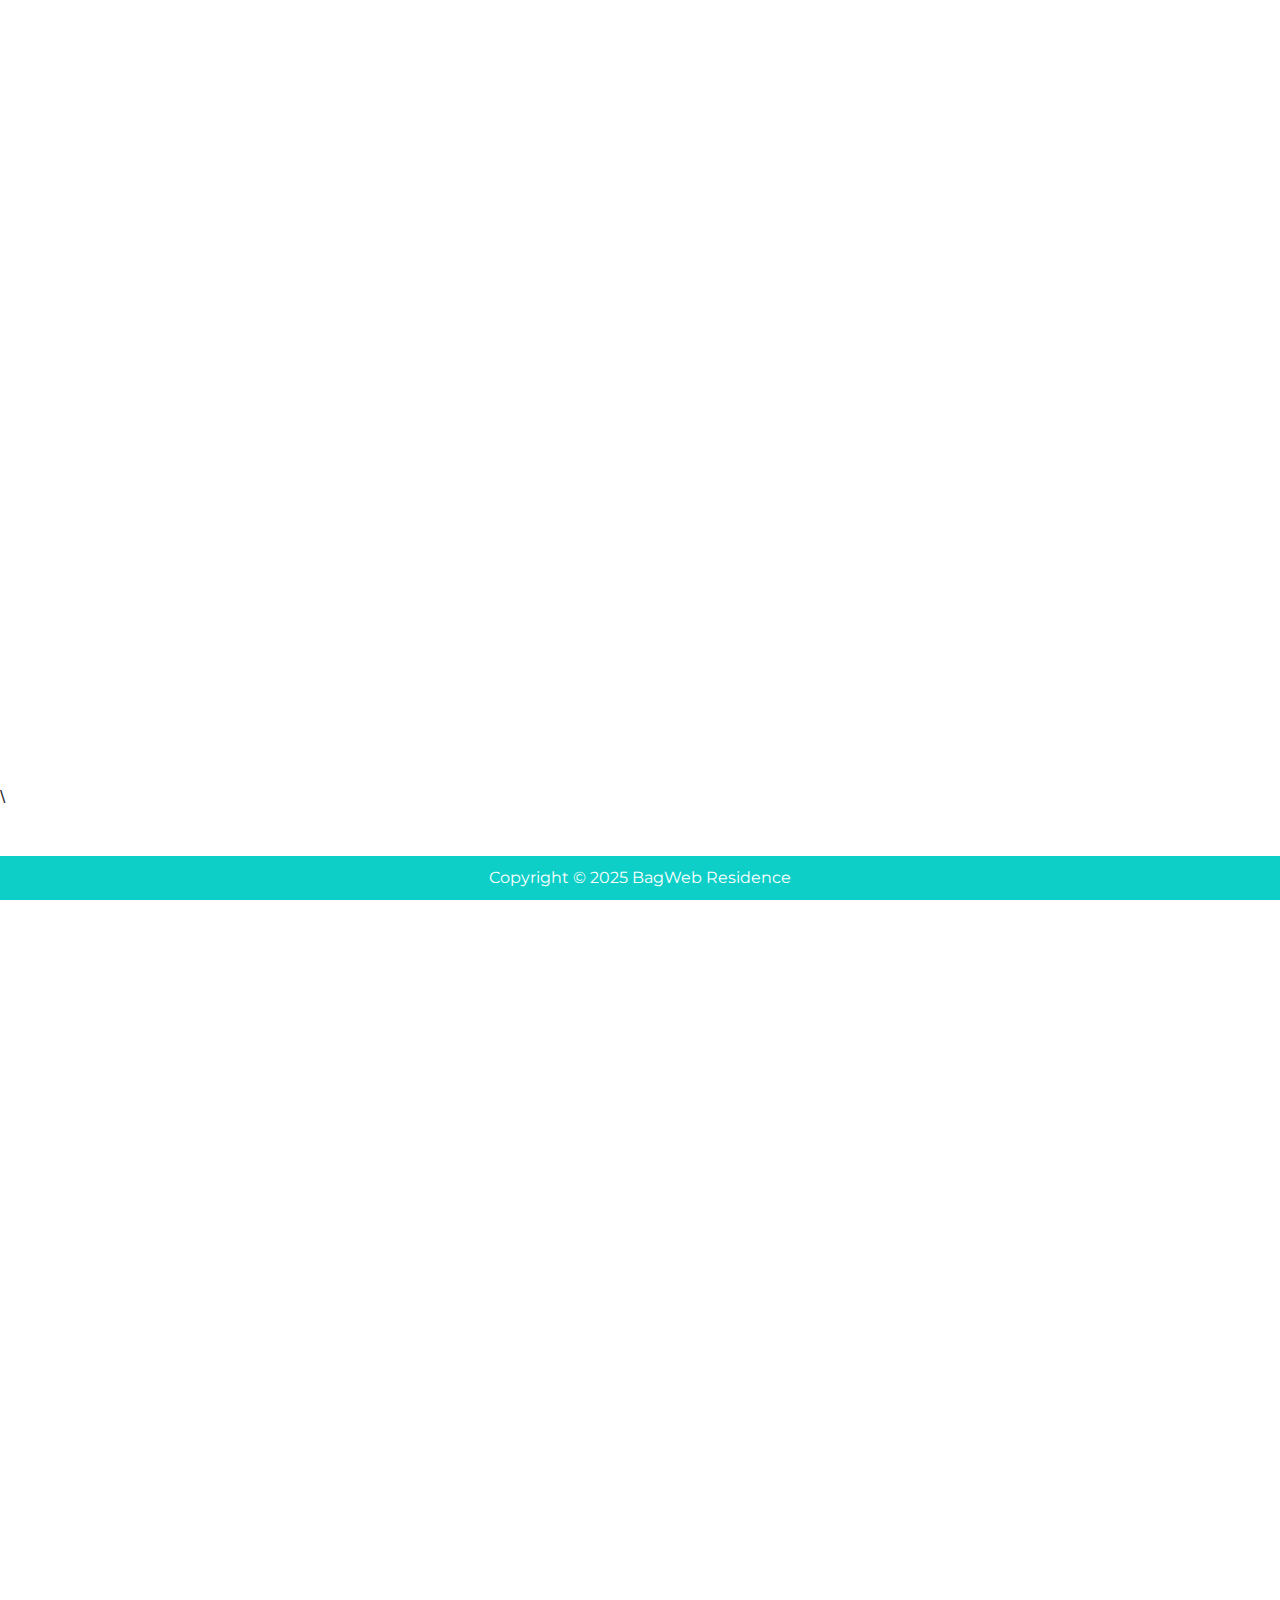
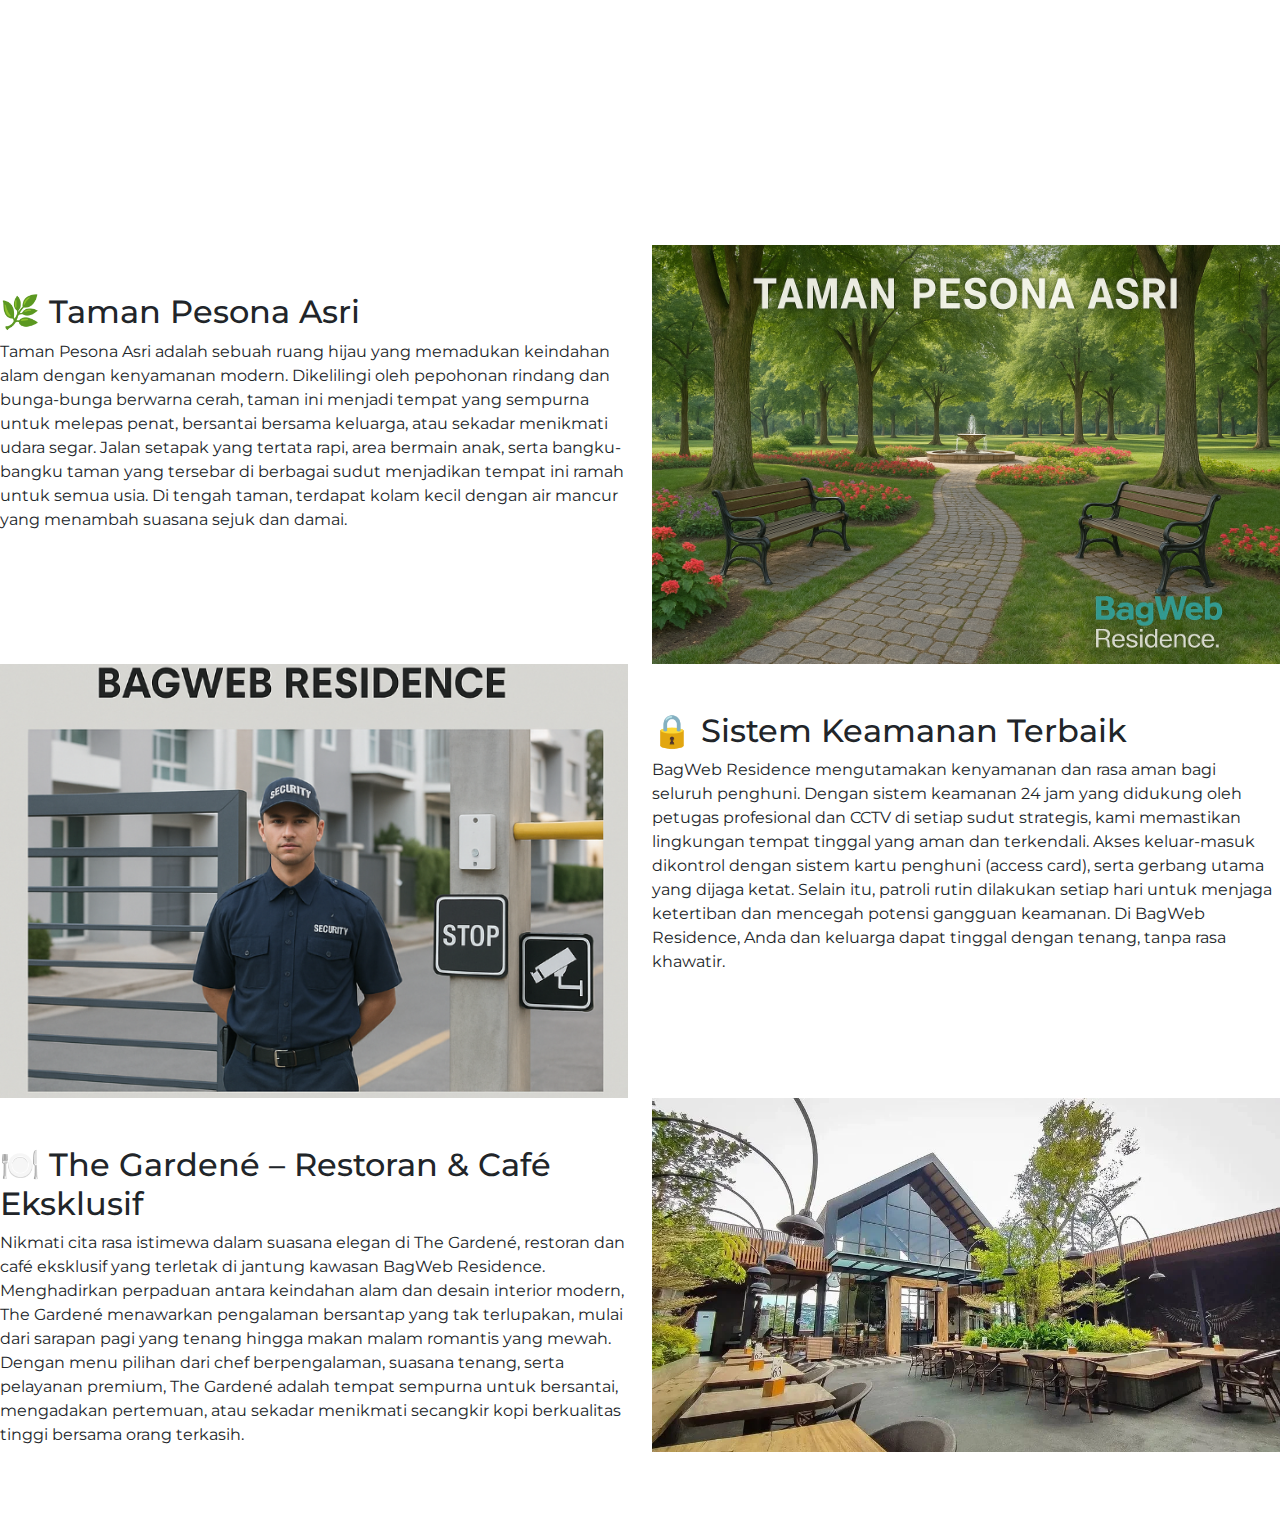
<file: index.html>
<!DOCTYPE html>
<html lang="en">
  <head>
    <meta charset="UTF-8" />
    <meta name="viewport" content="width=device-width, initial-scale=1.0" />
    <title>residence-property</title>
    <link rel="stylesheet" href="css/style.css" />
    <link
      rel="stylesheet"
      href="https://cdnjs.cloudflare.com/ajax/libs/font-awesome/6.4.0/css/all.min.css"
    />

    <!-- === ANIMATE ON SCROLL CSS CDN ===  -->
    <link rel="stylesheet" href="https://unpkg.com/aos@2.3.1/dist/aos.css" />

    <!-- === ANIMATE ON SCROLL CSS CDN ===  -->
    <link href="https://unpkg.com/aos@2.3.1/dist/aos.css" rel="stylesheet" />
    <!-- === BOOTSTRAP CSS ===  -->
    <link
      href="https://cdn.jsdelivr.net/npm/bootstrap@5.3.2/dist/css/bootstrap.min.css"
      rel="stylesheet"
    />
  </head>
  <body>
    <!-- header  -->
    <header class="header">
      <!-- navbar -->
      <nav class="nav">
        <div class="logo">
          <a href="./index.html" style="text-decoration: none">
            <h2>
              BagWeb <br />
              <span id="black-title">Residence.</span>
            </h2>
          </a>
        </div>

        <div class="nav_menu" id="nav_menu">
          <button class="close_btn" id="close_btn">
            <i class="fa fa-arrow-right"></i>
          </button>

          <ul class="nav_menu_list">
            <li class="nav_menu_item">
              <a href="./index.html" class="nav_menu_link menu_active"
                >Beranda</a
              >
            </li>
            <li class="nav_menu_item">
              <a href="./tipe_rumah.html" class="nav_menu_link">Tipe Rumah</a>
            </li>
            <li class="nav_menu_item">
              <a href="./tentang.html" class="nav_menu_link">Tentang Kami</a>
            </li>
            <li class="nav_menu_item">
              <a href="./kontak.html" class="nav_menu_link">Kontak</a>
            </li>
            <li class="nav_menu_item">
              <a href="./blog.html" class="nav_menu_link">Blog</a>
            </li>
          </ul>
        </div>

        <button class="toggle_btn" id="toggle_btn">
          <i class="fa fa-bars"></i>
        </button>
      </nav>
    </header>
    <!-- header   -->

    <!-- section beranda -->
    <section class="wrapper-home" id="home">
      <div class="container">
        <div class="grid-cols-2">
          <div class="grid-item-1">
            <h1 class="main-heading">
              Welcome to, <span> BagWeb Residence.</span>
            </h1>
            <p class="info-text">
              Kami adalah perusahaan real estate tepercaya yang berdedikasi
              untuk membantu Anda menemukan tempat yang sempurna untuk
              ditinggali. Dengan berbagai pilihan properti premium, layanan
              profesional, dan pemahaman mendalam tentang pasar perumahan, kami
              siap memandu Anda di setiap langkah. Baik Anda membeli, menjual,
              atau berinvestasi, rumah impian Anda dimulai bersama kami.
            </p>

            <div class="btn_wrapper">
              <button class="btn_home view_more_btn">
                Kontak Kami <i class="fa fa-phone"></i>
              </button>
              <button class="btn_home documentation_btn">Info Detail</button>
            </div>
          </div>
          <div class="grid-item-2">
            <div class="team_img_wrapper">
              <img src="./img/home.png" alt="team-img" />
            </div>
          </div>
        </div>
      </div>
    </section>
    \
    <!-- section beranda -->

    <!-- SECTION FASILITAS  -->
    <div class="container pt-4 pb-4 mt-2 mb-3 fasilitas">
      <h1 class="text-center my-5">
  🏡 Fasilitas <span class="logo-color">BagWeb</span> <span id="black-title">Residence.</span>
</h1>

      <br /><br />
      <div class="row">
        <div class="col-md-6">
          <br><br>
          <h2>🏊‍♀️ Kolam Renang Permai</h2>
          <p>
            Kolam Renang Permai merupakan salah satu fasilitas unggulan yang
            tersedia di kawasan BagWeb Residence. Dirancang untuk memberikan
            kenyamanan dan kesegaran bagi seluruh penghuni, kolam ini
            menghadirkan suasana yang tenang, bersih, dan asri di tengah
            lingkungan hunian yang modern.</p>
        </div>
        <div class="col-md-6">
          <img
            src="./img/fasilitas/1.jpg"
            alt="kolam-renang"
            class="img-fluid"/>
        </div>
      </div>
      <div class="row">

        <div class="col-md-6">
          <img
            src="./img/fasilitas/2.jpg"
            alt="kolam-renang"
            class="img-fluid"
          />
        </div>
        <div class="col-md-6">
          <br><br>
          <h2>Pusat Kebugaran Berstandart Tinggi</h2>
          <p>
            Nikmati pengalaman berolahraga di pusat kebugaran kami yang dilengkapi dengan
            peralatan modern dan fasilitas kelas dunia. Dirancang untuk memenuhi kebutuhan pemula
            hingga atlet profesional, pusat kebugaran ini menawarkan suasana nyaman, bersih, dan 
            mendukung gaya hidup sehat. Dengan instruktur bersertifikat, ruang latihan luas, serta
            area khusus untuk yoga, kardio, dan angkat beban, kami berkomitmen memberikan
            standar kebugaran terbaik bagi Anda.
          </p>
        </div>
      </div>
    </div>
    <div class="row">
        <div class="col-md-6">
          <br><br>
          <h2>🌿 Taman Pesona Asri</h2>
          <p>
            Taman Pesona Asri adalah sebuah ruang hijau yang memadukan keindahan alam dengan
            kenyamanan modern. Dikelilingi oleh pepohonan rindang dan bunga-bunga berwarna
            cerah, taman ini menjadi tempat yang sempurna untuk melepas penat, bersantai bersama
            keluarga, atau sekadar menikmati udara segar. Jalan setapak yang tertata rapi, area
            bermain anak, serta bangku-bangku taman yang tersebar di berbagai sudut menjadikan
            tempat ini ramah untuk semua usia. Di tengah taman, terdapat kolam kecil dengan air
            mancur yang menambah suasana sejuk dan damai.</p>
        </div>
        <div class="col-md-6">
          <img
            src="./img/fasilitas/9.png"
            alt="Taman Pesona Asri"
            class="img-fluid"/>
        </div>
      </div>
      <div class="row">

        <div class="col-md-6">
          <img
            src="./img/fasilitas/4.png"
            alt="Keamanan"
            class="img-fluid"
          />
        </div>
        <div class="col-md-6">
          <br><br>
          <h2>🔒 Sistem Keamanan Terbaik</h2>
          <p>
            BagWeb Residence mengutamakan kenyamanan dan rasa aman bagi seluruh penghuni.
            Dengan sistem keamanan 24 jam yang didukung oleh petugas profesional dan CCTV di
            setiap sudut strategis, kami memastikan lingkungan tempat tinggal yang aman dan
            terkendali. Akses keluar-masuk dikontrol dengan sistem kartu penghuni (access card),
            serta gerbang utama yang dijaga ketat. Selain itu, patroli rutin dilakukan setiap hari
            untuk menjaga ketertiban dan mencegah potensi gangguan keamanan. Di BagWeb Residence,
            Anda dan keluarga dapat tinggal dengan tenang, tanpa rasa khawatir.
          </p>
        </div>
      </div>
      <div class="row">
        <div class="col-md-6">
          <br><br>
          <h2>🍽️ The Gardené – Restoran & Café Eksklusif</h2>
          <p>
            Nikmati cita rasa istimewa dalam suasana elegan di The Gardené, restoran dan café
            eksklusif yang terletak di jantung kawasan BagWeb Residence. Menghadirkan perpaduan
            antara keindahan alam dan desain interior modern, The Gardené menawarkan
            pengalaman bersantap yang tak terlupakan, mulai dari sarapan pagi yang tenang hingga
            makan malam romantis yang mewah.
            <br>
            Dengan menu pilihan dari chef berpengalaman, suasana tenang, serta pelayanan
            premium, The Gardené adalah tempat sempurna untuk bersantai, mengadakan
            pertemuan, atau sekadar menikmati secangkir kopi berkualitas tinggi bersama orang
            terkasih.</p>
        </div>
        <div class="col-md-6">
          <img
            src="./img/fasilitas/3.jpg"
            alt="Taman Pesona Asri"
            class="img-fluid"/>
        </div>
      </div>

  </div>
    <!-- SECTION FASILITAS  -->

    <!-- Footer -->
    <br /><br /><br />
    <footer class="footer">
      <div>Copyright &copy; 2025 BagWeb Residence</div>
    </footer>
    <!-- Footer -->

    <!-- ANIMATE ON SCROLL JS CDN -->
    <script src="https://unpkg.com/aos@2.3.1/dist/aos.js"></script>
    <!-- GSAP CDN -->
    <script src="https://cdnjs.cloudflare.com/ajax/libs/gsap/3.8.0/gsap.min.js"></script>
    <!-- === SCRIPT.JS === -->
    <script src="js/script.js" defer></script>
  </body>
</html>
</file>
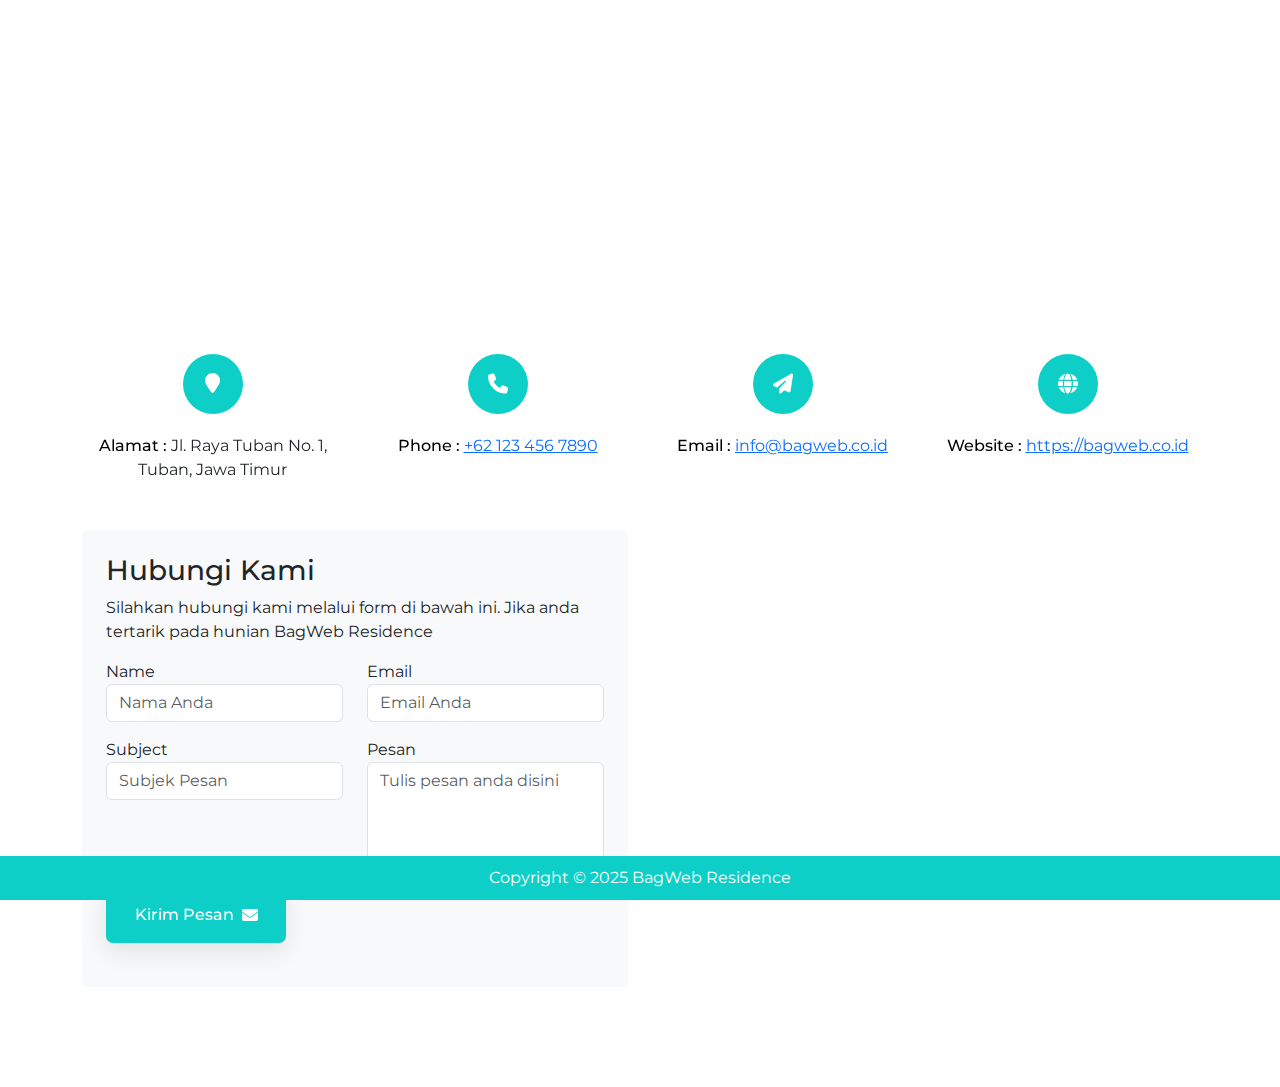
<file: kontak.html>
<!DOCTYPE html>
<html lang="en">
  <head>
    <meta charset="UTF-8" />
    <meta name="viewport" content="width=device-width, initial-scale=1.0" />
    <title>residence-property</title>
    <link rel="stylesheet" href="css/style.css" />
    <link
      rel="stylesheet"
      href="https://cdnjs.cloudflare.com/ajax/libs/font-awesome/6.4.0/css/all.min.css"
    />

    <!-- ANIMATE ON SCROLL CSS CDN -->
    <link rel="stylesheet" href="https://unpkg.com/aos@2.3.1/dist/aos.css" />
    <!-- BOOTSTRAP CSS -->
    <link
      href="https://cdn.jsdelivr.net/npm/bootstrap@5.3.2/dist/css/bootstrap.min.css"
      rel="stylesheet"
    />
  </head>
  <body>
    <!-- Header -->
    <header class="header">
      <nav class="nav">
        <div class="logo">
          <a href="./index.html" style="text-decoration: none">
            <h2>
              BagWeb <br />
              <span id="black-title">Residence.</span>
            </h2>
          </a>
        </div>

        <div class="nav_menu" id="nav_menu">
          <button class="close_btn" id="close_btn">
            <i class="fa fa-arrow-right"></i>
          </button>

          <ul class="nav_menu_list">
            <li class="nav_menu_item">
              <a href="./index.html" class="nav_menu_link">Beranda</a>
            </li>
            <li class="nav_menu_item">
              <a href="./tipe_rumah.html" class="nav_menu_link">Tipe Rumah</a>
            </li>
            <li class="nav_menu_item">
              <a href="./tentang.html" class="nav_menu_link">Tentang Kami</a>
            </li>
            <li class="nav_menu_item">
              <a href="./kontak.html" class="nav_menu_link menu_active"
                >Kontak</a
              >
            </li>
            <li class="nav_menu_item">
              <a href="./blog.html" class="nav_menu_link">Blog</a>
            </li>
          </ul>
        </div>

        <button class="toggle_btn" id="toggle_btn">
          <i class="fa fa-bars"></i>
        </button>
      </nav>
    </header>

    <!-- Section title -->
    <section class="wrapper-content tentang" id="home">
      <div class="container-fluid">
        <div class="row" id="content-title">
          <div class="col-md-12">
            <h2>Kontak</h2>
          </div>
        </div>
      </div>
    </section>

    <!-- Kontak Content -->
    <div class="container mt-5 mb-5">
      <div class="row justify-content-center">
        <div class="col-md-12">
          <div class="wrapper">
            <div class="row">
              <!-- ALAMAT -->
              <div class="col-md-3" data-aos="fade-up">
                <div class="dbox w-100 text-center">
                  <div
                    class="icon d-flex align-items-center justify-content-center"
                  >
                    <span class="fa fa-map-marker"></span>
                  </div>
                  <div class="text">
                    <p>
                      <span>Alamat :</span> Jl. Raya Tuban No. 1, Tuban, Jawa
                      Timur
                    </p>
                  </div>
                </div>
              </div>
              <!-- PHONE -->
              <div class="col-md-3" data-aos="fade-up" data-aos-delay="100">
                <div class="dbox w-100 text-center">
                  <div
                    class="icon d-flex align-items-center justify-content-center"
                  >
                    <span class="fa fa-phone"></span>
                  </div>
                  <div class="text">
                    <p>
                      <span>Phone :</span>
                      <a href="tel://1234567890">+62 123 456 7890</a>
                    </p>
                  </div>
                </div>
              </div>
              <!-- EMAIL -->
              <div class="col-md-3" data-aos="fade-up" data-aos-delay="200">
                <div class="dbox w-100 text-center">
                  <div
                    class="icon d-flex align-items-center justify-content-center"
                  >
                    <span class="fa fa-paper-plane"></span>
                  </div>
                  <div class="text">
                    <p>
                      <span>Email :</span>
                      <a href="mailto:info@bagweb.co.id">info@bagweb.co.id</a>
                    </p>
                  </div>
                </div>
              </div>
              <!-- WEBSITE -->
              <div class="col-md-3" data-aos="fade-up" data-aos-delay="300">
                <div class="dbox w-100 text-center">
                  <div
                    class="icon d-flex align-items-center justify-content-center"
                  >
                    <span class="fa fa-globe"></span>
                  </div>
                  <div class="text">
                    <p>
                      <span>Website :</span>
                      <a href="#">https://bagweb.co.id</a>
                    </p>
                  </div>
                </div>
              </div>
            </div>

            <!-- Form dan Maps -->
            <div class="row mt-5" data-aos="fade-up">
              <!-- Form -->
              <div class="col-md-6">
                <div class="contact-wrap p-4 h-100 bg-light rounded">
                  <h3>Hubungi Kami</h3>
                  <p>
                    Silahkan hubungi kami melalui form di bawah ini. Jika anda
                    tertarik pada hunian BagWeb Residence
                  </p>
                  <form id="contactForm" class="contactForm">
                    <div class="row">
                      <div class="col-md-6 mb-3">
                        <label for="name">Name</label>
                        <input
                          type="text"
                          class="form-control"
                          placeholder="Nama Anda"
                        />
                      </div>
                      <div class="col-md-6 mb-3">
                        <label for="email">Email</label>
                        <input
                          type="email"
                          class="form-control"
                          placeholder="Email Anda"
                        />
                      </div>
                      <div class="col-md-6 mb-3">
                        <label for="subject">Subject</label>
                        <input
                          type="text"
                          class="form-control"
                          placeholder="Subjek Pesan"
                        />
                      </div>
                      <div class="col-md-6 mb-3">
                        <label for="message">Pesan</label>
                        <textarea
                          class="form-control"
                          rows="4"
                          placeholder="Tulis pesan anda disini"
                        ></textarea>
                      </div>
                      <div class="col-md-12 mb-3">
                        <button class="btn_home view_more_btn">
                          Kirim Pesan <i class="fa fa-envelope ms-2"></i>
                        </button>
                      </div>
                    </div>
                  </form>
                </div>
              </div>

              <!-- Google Maps -->
              <div class="col-md-6">
                <div class="map-container">
                  <iframe
                    src="https://www.google.com/maps/embed?pb=..."
                    width="100%"
                    height="450"
                    style="border: 0"
                    allowfullscreen=""
                    loading="lazy"
                  ></iframe>
                </div>
              </div>
            </div>
          </div>
        </div>
      </div>
    </div>

    <!-- Footer -->
    <footer class="footer">
      <div>Copyright &copy; 2025 BagWeb Residence</div>
    </footer>

    <!-- ANIMATE ON SCROLL JS -->
    <script src="https://unpkg.com/aos@2.3.1/dist/aos.js"></script>
    <script>
      AOS.init({
        duration: 1000,
        once: true,
      });
    </script>
    <!-- GSAP -->
    <script src="https://cdnjs.cloudflare.com/ajax/libs/gsap/3.8.0/gsap.min.js"></script>
    <script src="js/script.js" defer></script>
  </body>
</html>
</file>
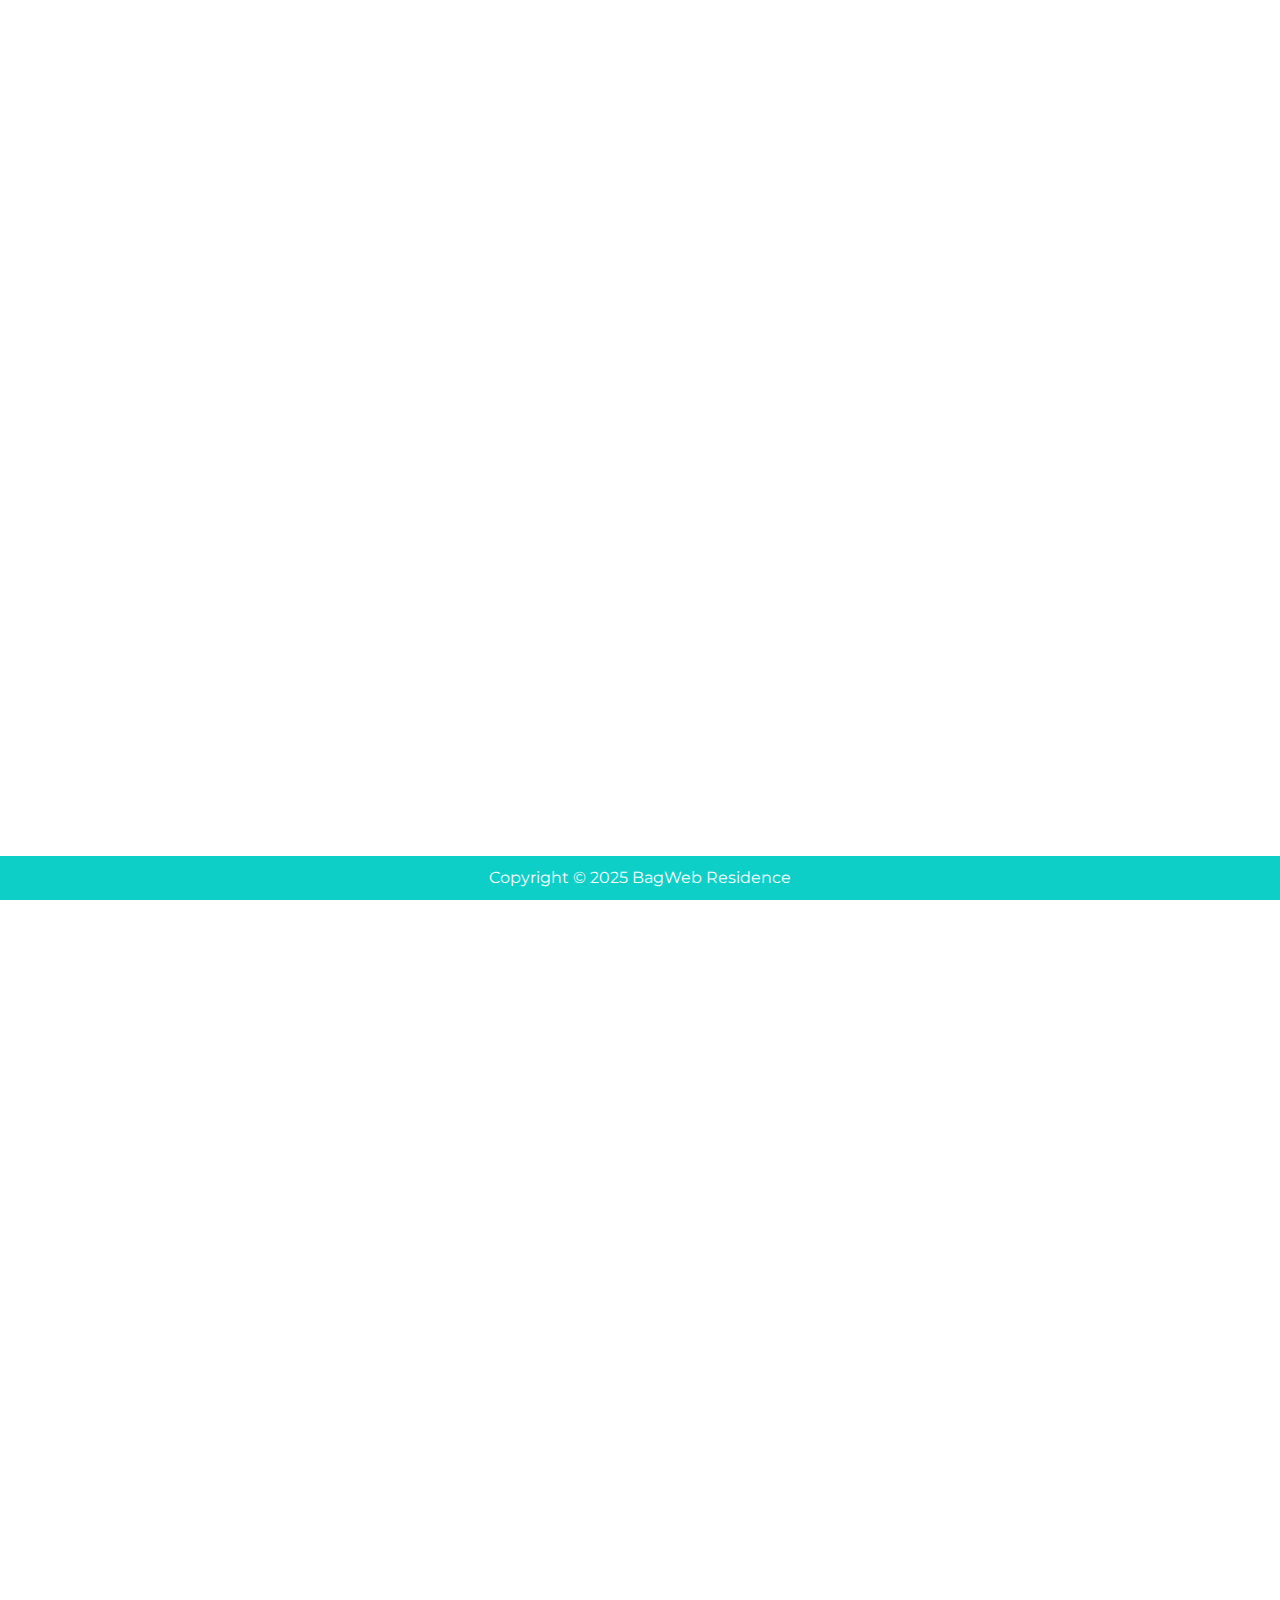
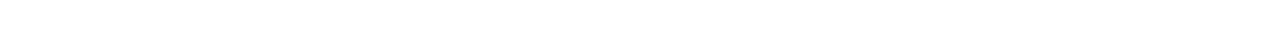
<file: tentang.html>
<!DOCTYPE html>
<html lang="en">
  <head>
    <meta charset="UTF-8" />
    <meta name="viewport" content="width=device-width, initial-scale=1.0" />
    <title>residence-property</title>
    <link rel="stylesheet" href="css/style.css" />
    <link
      rel="stylesheet"
      href="https://cdnjs.cloudflare.com/ajax/libs/font-awesome/6.4.0/css/all.min.css"
    />

    <!-- === ANIMATE ON SCROLL CSS CDN ===  -->
    <link rel="stylesheet" href="https://unpkg.com/aos@2.3.1/dist/aos.css" />

    <!-- === ANIMATE ON SCROLL CSS CDN ===  -->
    <link href="https://unpkg.com/aos@2.3.1/dist/aos.css" rel="stylesheet" />
    <!-- === BOOTSTRAP CSS ===  -->
    <link
      href="https://cdn.jsdelivr.net/npm/bootstrap@5.3.2/dist/css/bootstrap.min.css"
      rel="stylesheet"
    />
  </head>
  <body>
    <!-- header  -->
    <header class="header">
      <!-- navbar -->
      <nav class="nav">
        <div class="logo">
          <a href="./index.html" style="text-decoration: none">
            <h2>
              BagWeb <br />
              <span id="black-title">Residence.</span>
            </h2>
          </a>
        </div>

        <div class="nav_menu" id="nav_menu">
          <button class="close_btn" id="close_btn">
            <i class="fa fa-arrow-right"></i>
          </button>

          <ul class="nav_menu_list">
            <li class="nav_menu_item">
              <a href="./index.html" class="nav_menu_link">Beranda</a>
            </li>
            <li class="nav_menu_item">
              <a href="./tipe_rumah.html" class="nav_menu_link">Tipe Rumah</a>
            </li>
            <li class="nav_menu_item">
              <a href="./tentang.html" class="nav_menu_link menu_active"
                >Tentang Kami</a
              >
            </li>
            <li class="nav_menu_item">
              <a href="./kontak.html" class="nav_menu_link">Kontak</a>
            </li>
            <li class="nav_menu_item">
              <a href="./blog.html" class="nav_menu_link">Blog</a>
            </li>
          </ul>
        </div>

        <button class="toggle_btn" id="toggle_btn">
          <i class="fa fa-bars"></i>
        </button>
      </nav>
    </header>
    <!-- navbar -->

    <!-- header   -->

    <!-- Section title -->
    <section class="wrapper-content tentang" id="home">
      <div class="container-fluid">
        <div class="row" id="content-title">
          <div class="col-md-12">
            <h2>Tentang Kami</h2>
          </div>
        </div>
      </div>
    </section>

    <!-- Section Title -->

    <!-- content -->
    <div class="container pt-4 pb-4 mt-2 mb-3 tentang">
      <div class="card p-5" style="background-color: #edf6f7">
        <div class="row">
          <div
            class="col-md-5 text-center align-self-center align-items-center"
          >
            <img src="./img/logo.png" class="img-fluid mt-3" width="300" />
          </div>
          <div class="col-md-7">
            <br>
             <h1 class="text-center my-5">
             <span class="logo-color">BagWeb</span> <span id="black-title">Residence.</span>
</h1>
            <p>
                Selamat datang di BagWeb Residence – hunian modern yang dirancang khusus untuk mewujudkan impian Anda akan tempat tinggal yang nyaman, aman, dan bernilai tinggi. Kami hadir sebagai solusi hunian terbaik bagi keluarga masa kini yang mendambakan keseimbangan antara keindahan desain arsitektur dan fungsi ruang yang maksimal.
                <br><br>
                Visi kami adalah menjadi pengembang perumahan terdepan yang memberikan standar baru dalam kenyamanan hidup, dengan menciptakan lingkungan tempat tinggal yang asri, modern, dan berkelanjutan.
                <br><br>
                Misi kami meliputi:
                <br>
                <ul></ul>
                <li>Menyediakan hunian berkualitas tinggi dengan desain elegan dan fungsional.</li>
                <li> Membangun lingkungan yang aman, ramah keluarga, dan strategis secara lokasi.</li>
                <li>Mengutamakan kepuasan pelanggan melalui pelayanan profesional dan inovatif.</li>
                <li>Mendorong gaya hidup yang sehat dan harmonis melalui fasilitas lengkap di dalam kawasan.</li>
                <br><br>
                Filosofi kami berakar pada keyakinan bahwa rumah bukan hanya tempat tinggal, melainkan tempat tumbuh, berkembang, dan menciptakan kenangan bersama keluarga. Oleh karena itu, setiap elemen di BagWeb Residence dirancang dengan detail dan penuh pertimbangan – mulai dari tata ruang, pencahayaan, hingga pemilihan material – agar mampu menciptakan suasana yang hangat dan menyatu dengan alam sekitar.
                <br>
                Kami percaya bahwa hunian ideal adalah tempat yang tidak hanya melindungi, tetapi juga memberi inspirasi dan ketenangan. BagWeb Residence, tempat Anda memulai babak baru kehidupan dengan kualitas terbaik.
            </p>
            <button class="btn_home view_more_btn mt-4">
              Kontak Kami <i class ="fa fa-phone"></i>
            </button>
          </div>
        </div>
        
      </div>
    </div>

    <!-- Footer -->
    <br /><br /><br />
    <footer class="footer">
      <div>Copyright &copy; 2025 BagWeb Residence</div>
    </footer>
    <!-- Footer -->

    <!-- ANIMATE ON SCROLL JS CDN -->
    <script src="https://unpkg.com/aos@2.3.1/dist/aos.js"></script>
    <!-- GSAP CDN -->
    <script src="https://cdnjs.cloudflare.com/ajax/libs/gsap/3.8.0/gsap.min.js"></script>
    <!-- === SCRIPT.JS === -->
    <script src="js/script.js" defer></script>
  </body>
</html>
</file>
<file: css/style.css>
@import url("https://fonts.googleapis.com/css2?family=Montserrat:ital,wght@0,100..900&display=swap");

* {
  margin: 0;
  padding: 0;
  box-sizing: border-box;
  font-family: "Montserrat", sans-serif;
}

*,
*::before,
*::after {
  box-sizing: border-box;
}

/* CSS VARIABLES */
:root {
  --primary-color: rgb(14, 207, 200);
  --link-color: #586690;
  --btn-hover-color: rgb(0, 102, 113);
  --lg-headinng: #161c2d;
  --text-content: #869ab8;
  --fixed-header-height: 7rem;
  --c-white: #fff;
  --c-black: #000;
  --c0titan-white: #f1eeff;
  --cold-purple: #a69fd6;
  --c-indigo: #6558d3;
  --c-governor: #413387;
}

body {
  width: 100%;
  height: 100%;
  overflow-x: hidden;
  background-color: var(--c-white);
}

ul li {
  list-style-type: none;
}
a {
  list-style-type: none;
}
button {
  background-color: transparent;
  border: none;
  outline: none;
  cursor: pointer;
}

/* Container */
.container {
  width: 100%;
}

/* header */
.header {
  height: var(--fixed-header-height);
  padding: 25px 4rem;
  position: fixed;
  z-index: 10;
  width: 100%;
  background-color: var(--c-white);
  max-width: 100% !important;
}

.shadow-header {
  box-shadow: 0 5px 20px 0 rgba(0, 0, 0, 0.1);
  transition: background 0.3s, border-radius 0.3s, box-shadow 0.3s;
  border-bottom: 1px solid #eee;
}

/* NAVIGATION */
.nav {
  width: 100%;
  height: 100%;
  display: flex;
  align-items: center;
  justify-content: space-between;
}

/* LOGO */
.logo h2 {
  font-size: 27px;
  color: var(--primary-color);
  font-weight: 800;
}

#black-title {
  color: #2a2a2a;
  font-weight: 300;
}

/* nav menu */
.nav_menu_list {
  display: flex;
  align-items: center;
}

.nav_menu_list .nav_menu_item {
  margin: 0 2rem;
}

.nav_menu_list .nav_menu_link {
  font-size: 16.5px;
  line-height: 27px;
  color: var(--link-color);
  text-transform: capitalize;
  letter-spacing: 0.5px;
  text-decoration: none;
}

.menu_active {
  color: var(--primary-color) !important;
}

.nav_menu_link:hover {
  color: var(--primary-color);
}

.toggle_btn {
  font-size: 30px;
  font-weight: 600;
  color: var(--lg-headinng);
  z-index: 4;
}

.nav_menu,
.close_btn {
  display: none;
}

.show {
  right: 3% !important;
}

/* WRAPPER */
.wrapper-home {
  width: 100%;
  padding-left: 1.7rem;
  padding-right: 1.7rem;
  padding-top: 9rem;
  padding-bottom: 4rem;
}

.wrapper-content {
  width: 100%;
  padding-top: 7.5rem;
  margin-bottom: 4rem;
}
.grid-cols-2 {
  width: 100%;
  height: 100%;
  display: grid;
  grid-template-columns: repeat(2, 1fr);
  gap: 4rem;
}
.grid-item-1 {
  padding-top: 5rem;
  padding-left: 1.5rem;
}
.main-heading {
  font-weight: 300;
  font-size: 50px;
  line-height: 55px;
}
.main-heading span {
  color: var(--primary-color);
}
.info-text {
  margin-top: 1.5rem;
  font-size: 19px;
  line-height: 28px;
  color: #334157;
}
.btn_wrapper {
  margin-top: 3.5rem;
  display: flex;
  width: 100%;
}

.btn_home {
  width: 110px;
  height: 50px;
  background-color: var(--primary-color);
  display: block;
  font-size: 16px;
  color: #fff;
  text-transform: capitalize;
  border-radius: 7px;
  letter-spacing: 1px;
  transition: 0.4s;
}
.btn_home:hover {
  transform: translateY(-3px);
  background-color: var(--btn-hover-color);
}
.view_more_btn {
  width: 180px;
  height: 55px;
  display: flex;
  align-items: center;
  justify-content: center;
  font-size: 16px;
  letter-spacing: 0;
  color: #fff;
  font-weight: 500;
  margin-right: 10px;
  box-shadow: 0 0.5rem 1.5rem rgba(22, 28, 45, 0.1);
}
.view_more_btn i {
  margin-left: 0.7rem;
}
.view_more_btn:hover {
  transition: boxshadow 0.25s ease, transform 0.25s ease;
}

.documentation_btn {
  width: 150px;
  height: 55px;
  font-size: 16px !important;
  font-weight: 500 !important;
  letter-spacing: 0;
  background-color: #e1e7fc !important;
  color: #0e2a86 !important;
  box-shadow: 0 0.5rem 1.5rem rgba(22, 28, 45, 0.1);
}
.documentation_btn:hover {
  background-color: #d7ddf1;
  transition: box-shadow 0.25s ease, transform 0.25s ease;
}
.grid-item-2 {
  padding-top: 2rem;
  width: 100%;
  height: 100%;
}
.team_img_wrapper {
  width: 100%;
  max-width: 100%;
  height: 440px;
}
.team_img_wrapper img {
  width: 100%;
  height: 100%;
  object-fit: contain;
}

#content-title {
  height: 170px;
  background-image: url("../img/content-title.png");
  box-shadow: inset 0 0 0 100px rgba(0, 0, 0, 0.2);
  justify-content: center;
  align-items: center;
  text-align: center;
  color: var(--c-white);
}

footer {
  background-color: var(--primary-color);
  padding: 10px 0;
  text-align: center;
  color: white;
  left: 0;
  bottom: 0;
  width: 100%;
  text-align: center;
  position: fixed;
}

/* Kontak Style  */
.contact-wrap {
  background: #ebedf0;
}

.dbox {
  width: 100%;
  margin-bottom: 25px;
  padding: 0 20px;
}

.dbox p {
  margin-bottom: 0;
}

.dbox p span {
  font-weight: 500;
  color: black;
}

.dbox .icon {
  width: 60px;
  height: 60px;
  border-radius: 50%;
  background: var(--primary-color);
  margin: 0 auto;
  margin-bottom: 20px;
}

.dbox .icon span {
  font-size: 20px;
  color: #fff;
}

.dbox .text {
  width: 100%;
}

@media (min-width: 768px) {
  .dbox {
    margin-bottom: 0;
    padding: 0;
  }
}

/* MEDIA QUERY */
@media screen and (min-width: 768px) {
  .toggle_btn {
    display: none;
  }
  .nav_menu {
    display: block;
  }
}

@media screen and (max-width: 768px) {
  .logo h2 {
    font-size: 23px;
  }
  .nav_menu {
    position: fixed;
    width: 93%;
    height: 100%;
    display: block;
    top: 2, 5%;
    right: -100%;
    background-color: #fff;
    padding: 3rem;
    border-radius: 10px;
    box-shadow: 0 0.5px 1.5rem0 rgba(22, 28, 45, 0.1);
    z-index: 50;
    transition: 0.4s;
  }
  .nav_menu_list {
    flex-direction: column;
    align-items: flex-start;
    margin-top: 4rem;
  }
  .nav_menu_list .nav_menu_item {
    margin: 1rem 0;
  }
  .nav_menu_list .nav_menu_link {
    font-size: 18px;
  }
  .close_btn {
    display: block;
    position: absolute;
    right: 10%;
    font-size: 25px;
    color: #50689e;
  }
  .close_btn:hover {
    color: #000;
  }
  .wrapper_home {
    padding: 0 0.7rem;
  }
  .grid-item-1 {
    padding-left: 0rem;
  }
  .main-heading {
    font-size: 35px;
  }
  .view_more_btn {
    width: 140px;
    height: 55px;
    font-size: 13.5px;
    margin-right: 1rem;
  }
  .grid-cols-3 {
    grid-template-columns: repeat(auto-fit, minmax(100%, 1fr));
  }
  .featured_info p {
    line-height: 23px;
    font-size: 14px;
  }
}

@media screen and (max-width: 991px) {
  .wrapper-home {
    padding-top: 3rem;
  }
  .grid-cols-2 {
    grid-template-columns: repeat(auto-fit, minmax(100%, 1fr));
  }
  .grid-item-1 {
    order: 2;
    display: flex;
    flex-direction: column;
    align-items: center;
    justify-content: center;
    padding-top: 0;
  }
  .main-heading {
    font-size: 32px;
    text-align: center;
    linme-height: 40px;
  }
  .info-text {
    text-align: center;
    font-size: 16px;
    padding: 0.7rem;
  }
  .btn_wrapper {
    width: 100%;
    display: flex;
    align-items: center;
    justify-content: center;
  }
  .grid-item-2 {
    order: 1;
    display: flex;
    flex-direction: column;
    align-items: center;
    justify-content: center;
  }
  .team_img_wrapper {
    width: 350px;
    height: 350px;
  }
  .featured_info span {
    font-size: 19px;
  }
  .house-listing {
    width: 100%;
  }
}

/* FASILITAS */
.logo-color {
  color: #00d1d1; /* Sesuaikan dengan warna "BagWeb" di logo */
  font-weight: bold;
}
#black-title {
  color: black;
}
</file>
